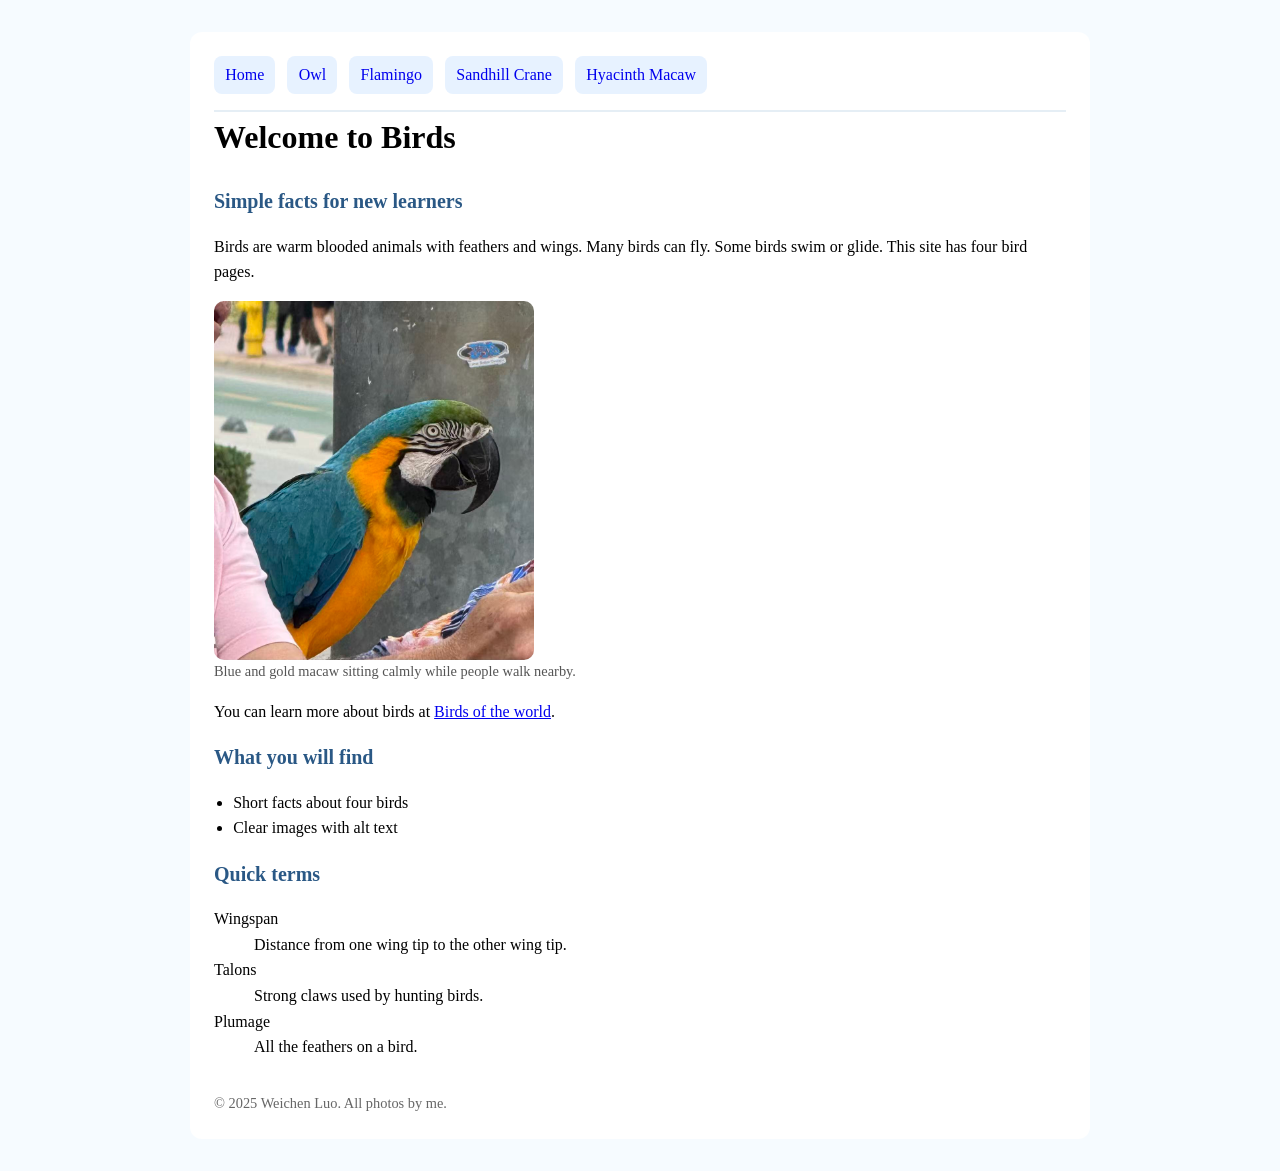
<file: index.html>
<!doctype html>
<html lang="en">
<head>
  <meta charset="utf-8" />
  <title>Birds Home</title>
  <meta name="viewport" content="width=device-width, initial-scale=1" />
  <link rel="stylesheet" href="style.css" />
</head>
<body>
  <main class="page">
       <nav aria-label="Main">
      <a href="index.html">Home</a>
      <a href="owl.html">Owl</a>
      <a href="flamingo.html">Flamingo</a>
      <a href="crane.html">Sandhill Crane</a>
      <a href="macaw.html">Hyacinth Macaw</a>
    </nav>

    <h1>Welcome to Birds</h1>
    <h2>Simple facts for new learners</h2>

    <p>
      Birds are warm blooded animals with feathers and wings. Many birds can fly.
      Some birds swim or glide. This site has four bird pages.
    </p>

     <figure>
      <img src="images/mix_front.jpg" alt="Blue and gold macaw with a large curved beak" class="small"/>
      <figcaption>Blue and gold macaw sitting calmly while people walk nearby.</figcaption>
    </figure>

    <p>
      You can learn more about birds at
      <a href="https://birdsoftheworld.org/bow/home" target="_blank" rel="noopener"> Birds of the world</a>.
    </p>

    <h2>What you will find</h2>
    <ul>
      <li>Short facts about four birds</li>
      <li>Clear images with alt text</li>
    </ul>

    <h2>Quick terms</h2>
    <dl>
      <dt>Wingspan</dt>
      <dd>Distance from one wing tip to the other wing tip.</dd>

      <dt>Talons</dt>
      <dd>Strong claws used by hunting birds.</dd>

      <dt>Plumage</dt>
      <dd>All the feathers on a bird.</dd>
    </dl>

    <footer>© 2025 Weichen Luo. All photos by me.</footer>
  </main>
</body>
</html>
</file>
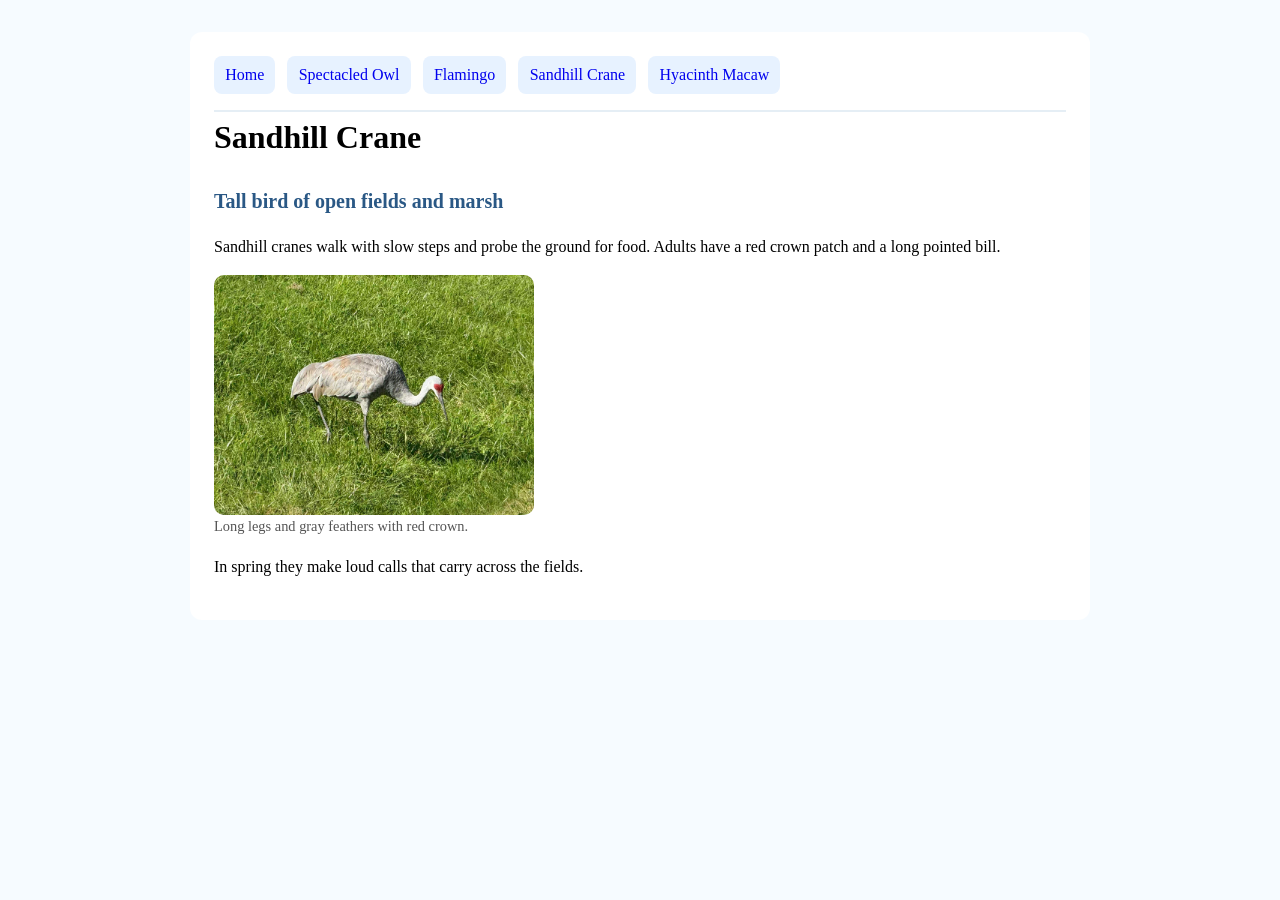
<file: crane.html>
<!doctype html>
<html lang="en">
<head>
  <meta charset="utf-8" />
  <title>Sandhill Crane</title>
  <meta name="viewport" content="width=device-width, initial-scale=1" />
  <link rel="stylesheet" href="style.css" />
</head>
<body>
  <main class="page">
    <nav aria-label="Main">
      <a href="index.html">Home</a>
      <a href="owl.html">Spectacled Owl</a>
      <a href="flamingo.html">Flamingo</a>
      <a href="crane.html">Sandhill Crane</a>
      <a href="macaw.html">Hyacinth Macaw</a>
    </nav>

    <h1>Sandhill Crane</h1>
    <h2>Tall bird of open fields and marsh</h2>

    <p>
      Sandhill cranes walk with slow steps and probe the ground for food.
      Adults have a red crown patch and a long pointed bill.
    </p>

    <figure>
      <img src="images/gray.jpg" alt="Sandhill crane foraging in bright green grass" class="small"/>
      <figcaption>Long legs and gray feathers with red crown.</figcaption>
    </figure>

    <p>
      In spring they make loud calls that carry across the fields.
    </p>
  </main>
</body>
</html>
</file>
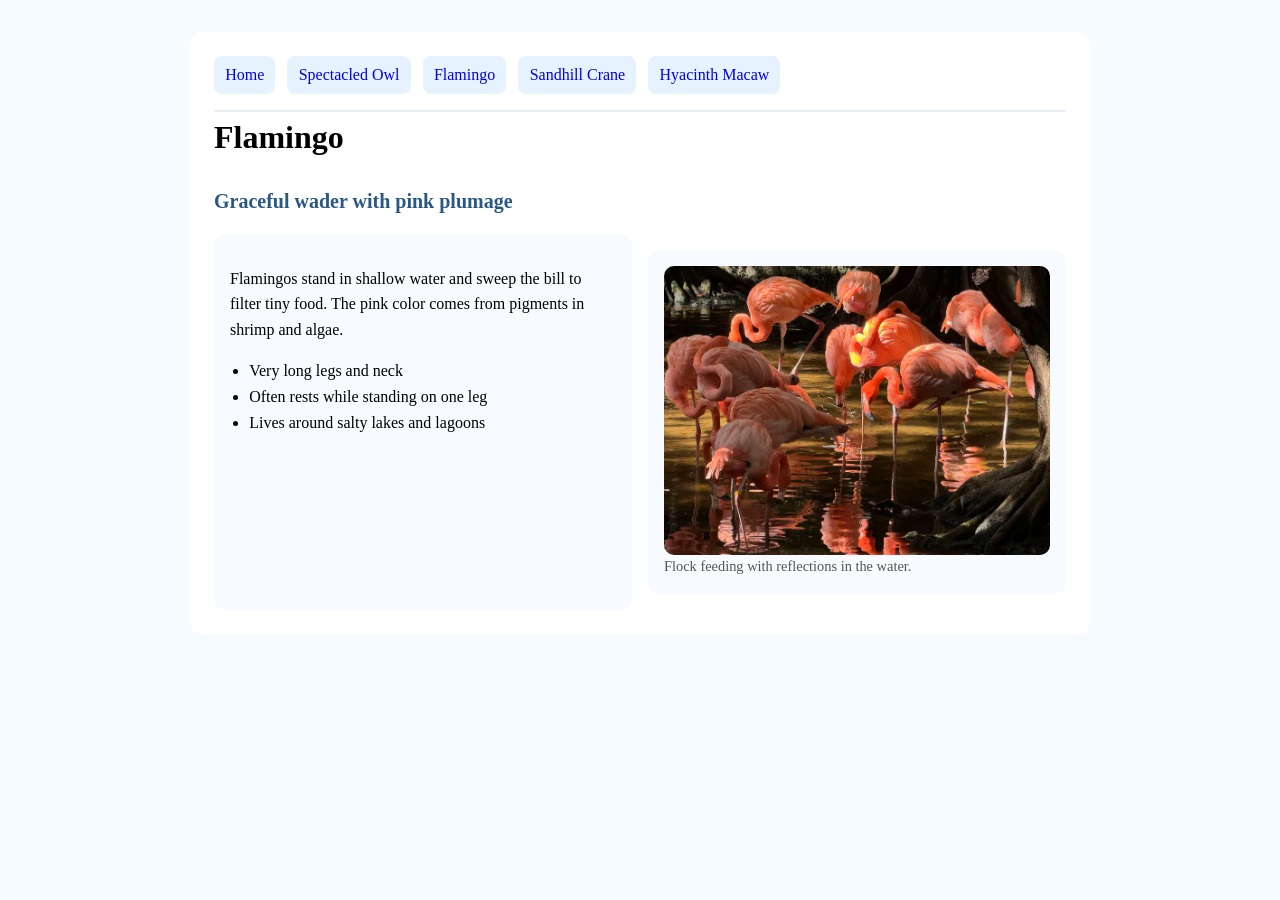
<file: flamingo.html>
<!doctype html>
<html lang="en">
<head>
  <meta charset="utf-8" />
  <title>Flamingo</title>
  <meta name="viewport" content="width=device-width, initial-scale=1" />
  <link rel="stylesheet" href="style.css" />
</head>
<body>
  <main class="page">
    <nav aria-label="Main">
      <a href="index.html">Home</a>
      <a href="owl.html">Spectacled Owl</a>
      <a href="flamingo.html">Flamingo</a>
      <a href="crane.html">Sandhill Crane</a>
      <a href="macaw.html">Hyacinth Macaw</a>
    </nav>

    <h1>Flamingo</h1>
    <h2>Graceful wader with pink plumage</h2>

    <section class="grid-2" aria-label="Flamingo facts in two columns">
      <div class="card">
        <p>
          Flamingos stand in shallow water and sweep the bill to filter tiny food.
          The pink color comes from pigments in shrimp and algae.
        </p>
        <ul>
          <li>Very long legs and neck</li>
          <li>Often rests while standing on one leg</li>
          <li>Lives around salty lakes and lagoons</li>
        </ul>
      </div>

      <figure class="card">
        <img src="images/red.jpg" alt="Group of flamingos feeding in a shaded pool"/>
        <figcaption>Flock feeding with reflections in the water.</figcaption>
      </figure>
    </section>
  </main>
</body>
</html>
</file>
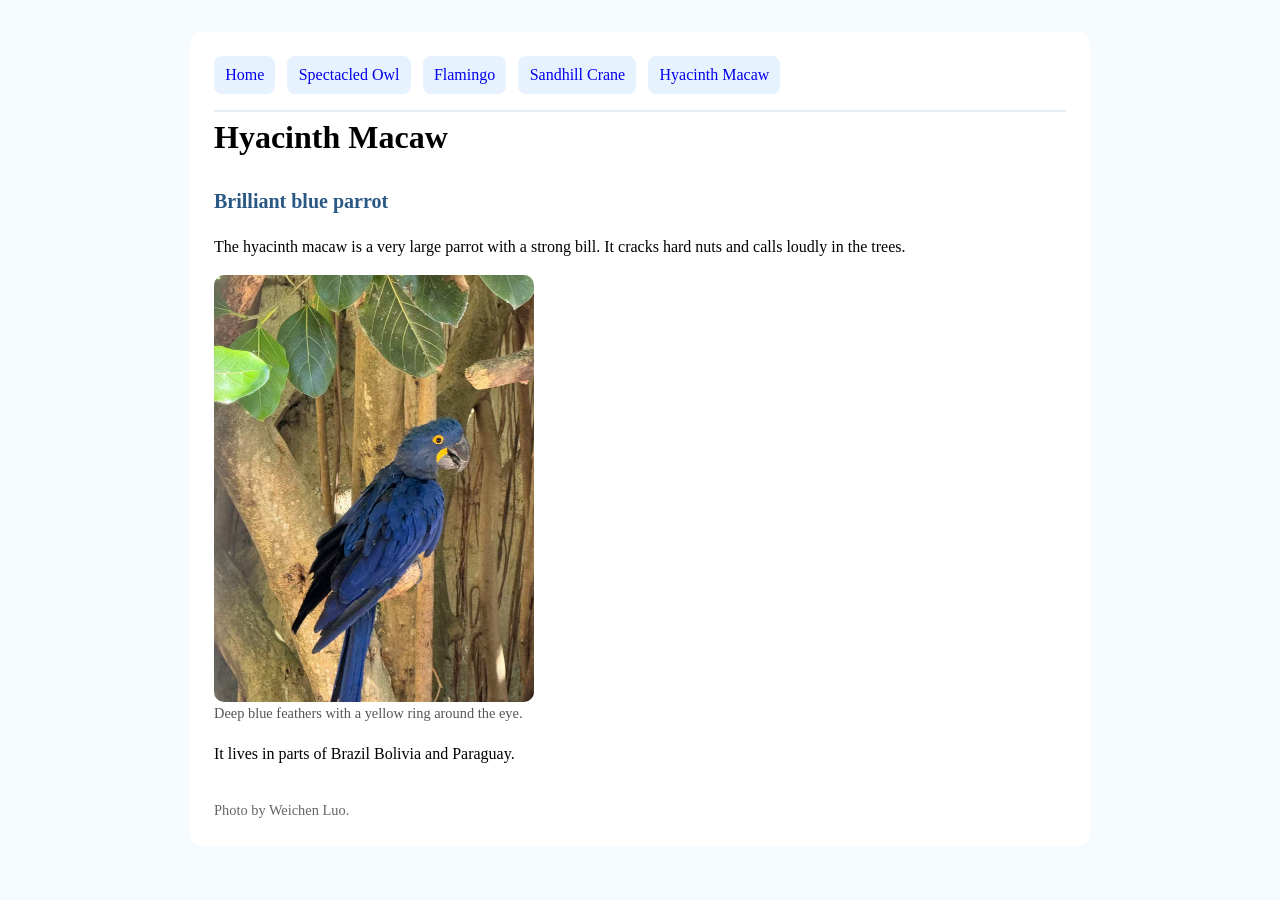
<file: macaw.html>
<!doctype html>
<html lang="en">
<head>
  <meta charset="utf-8" />
  <title>Hyacinth Macaw</title>
  <meta name="viewport" content="width=device-width, initial-scale=1" />
  <link rel="stylesheet" href="style.css" />
</head>
<body>
  <main class="page">
    <nav aria-label="Main">
      <a href="index.html">Home</a>
      <a href="owl.html">Spectacled Owl</a>
      <a href="flamingo.html">Flamingo</a>
      <a href="crane.html">Sandhill Crane</a>
      <a href="macaw.html">Hyacinth Macaw</a>
    </nav>

    <h1>Hyacinth Macaw</h1>
    <h2>Brilliant blue parrot</h2>

    <p>
      The hyacinth macaw is a very large parrot with a strong bill.
      It cracks hard nuts and calls loudly in the trees.
    </p>

    <figure>
      <img src="images/blue.jpg" alt="Hyacinth macaw perched on a branch under green leaves" class="small"/>
      <figcaption>Deep blue feathers with a yellow ring around the eye.</figcaption>
    </figure>

    <p>
      It lives in parts of Brazil Bolivia and Paraguay.
    </p>

    <footer>Photo by Weichen Luo.</footer>
  </main>
</body>
</html>
</file>
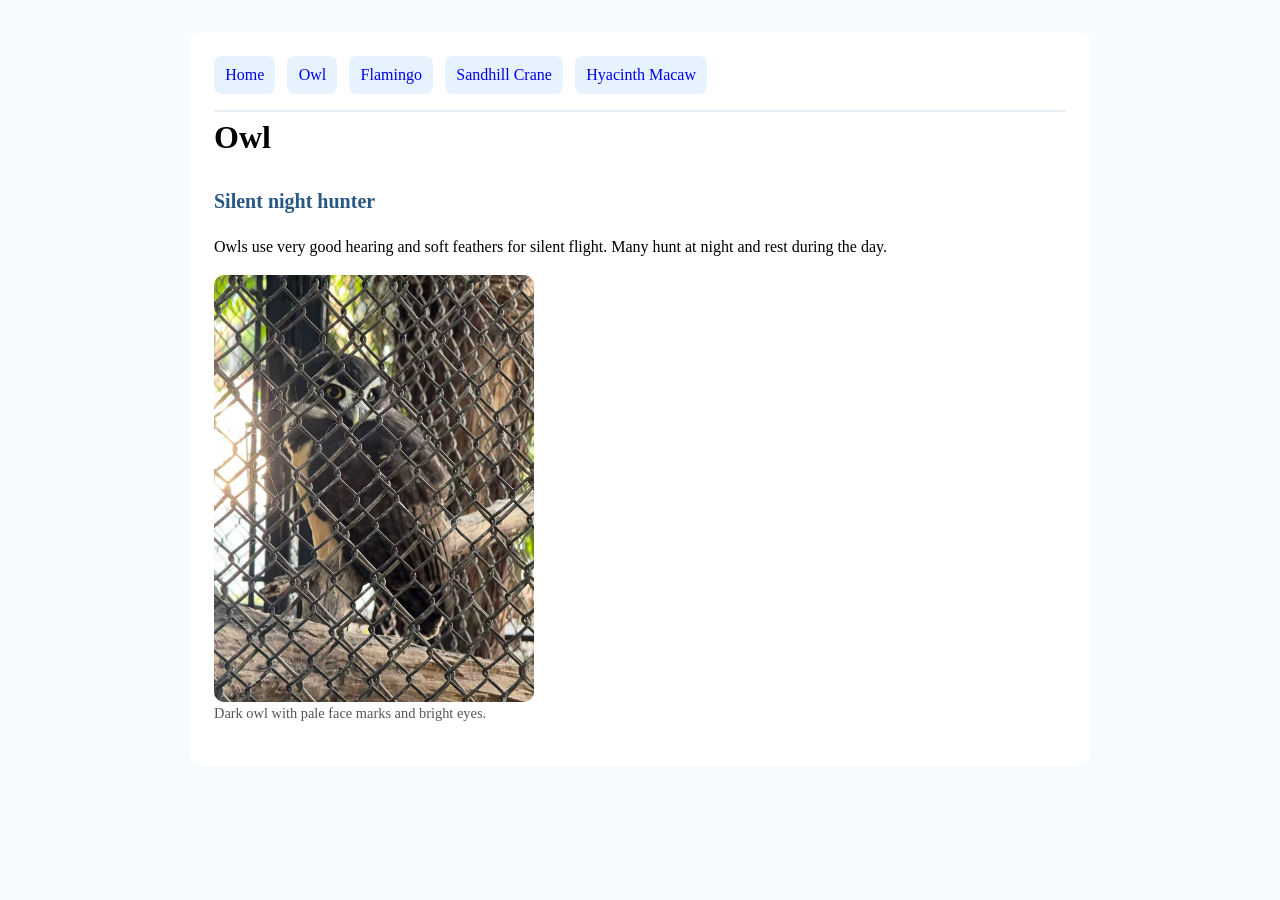
<file: owl.html>
<!doctype html>
<html lang="en">
<head>
  <meta charset="utf-8" />
  <title>Owl</title>
  <meta name="viewport" content="width=device-width, initial-scale=1" />
  <link rel="stylesheet" href="style.css" />
</head>
<body>
  <main class="page">
    <nav aria-label="Main">
      <a href="index.html">Home</a>
      <a href="owl.html">Owl</a>
      <a href="flamingo.html">Flamingo</a>
      <a href="crane.html">Sandhill Crane</a>
      <a href="macaw.html">Hyacinth Macaw</a>
    </nav>

    <h1>Owl</h1>
    <h2>Silent night hunter</h2>

    <p>
      Owls use very good hearing and soft feathers for silent flight.
      Many hunt at night and rest during the day.
    </p>

    <figure>
      <img src="images/dark.jpg" alt="Owl behind a fence looking to the side" class="small"/>
      <figcaption>Dark owl with pale face marks and bright eyes.</figcaption>
    </figure>

  </main>
</body>
</html>
</file>
<file: style.css>
:root { --page-max: 900px; }

* { box-sizing: border-box; }

html, body {
  margin: 0;
  padding: 0;
  background: #f6fbff;
  font-family: Georgia, serif;
  line-height: 1.6;
}

.page {
  max-width: var(--page-max);
  margin: 2rem auto;
  padding: 1.5rem;
  background: #ffffff;
  border-radius: 12px;
}

nav {
  display: flex;
  flex-wrap: wrap;
  gap: .5rem .75rem;
  padding-bottom: 1rem;
  border-bottom: 2px solid #e5eef5;
}

nav a {
  text-decoration: none;
  padding: .4rem .7rem;
  border-radius: 8px;
  background: #e7f2ff;
}
nav a:hover { outline: 2px solid #9ecaff; }

h1 { margin-top: 0; font-size: 2rem; }
h2 { font-size: 1.25rem; color: #2a5885; }

figure { margin: 1rem 0; }
figure img { width: 100%; max-width: 520px; display: block; border-radius: 10px; }
figcaption { font-size: .9rem; color: #555; }

.grid-2 {
  display: grid;
  grid-template-columns: 1fr 1fr;
  gap: 1rem;
}
.card {
  background: #f7fbff;
  padding: 1rem;
  border-radius: 12px;
}

strong { color: #0e4a7a; }
em { font-style: italic; }
ul { padding-left: 1.2rem; }
ol { padding-left: 1.2rem; }
footer { margin-top: 2rem; font-size: .9rem; color: #666; }

img.small {
  max-width: 320px;
</file>
